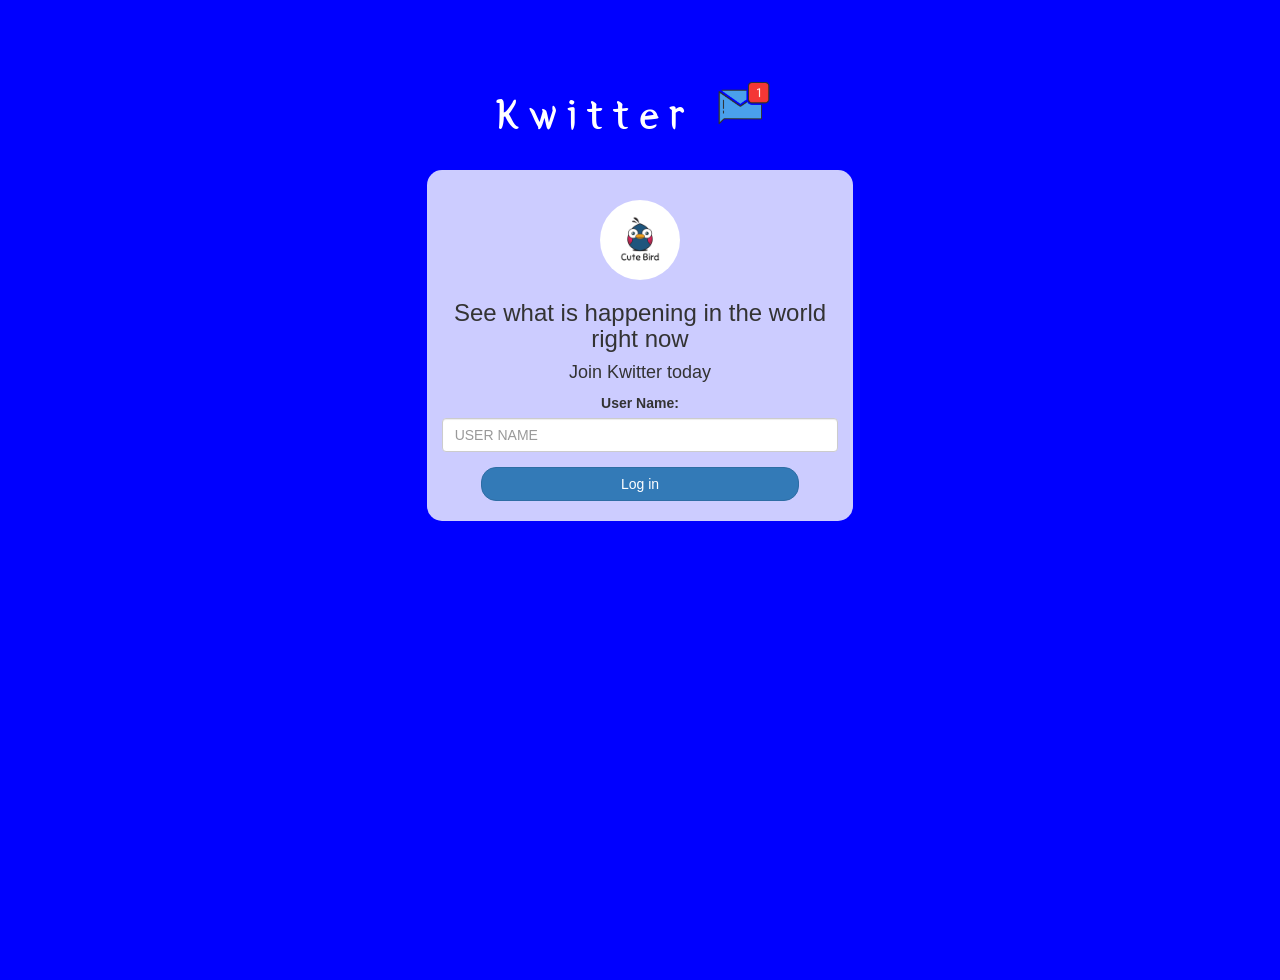
<file: index.html>
<html>
<head>
	<title>Kwitter</title>
    <link href="https://fonts.googleapis.com/css?family=Yeon+Sung&display=swap" rel="stylesheet"><meta name="viewport" content="width=device-width, initial-scale=1">

    <link rel="stylesheet" href="https://maxcdn.bootstrapcdn.com/bootstrap/3.4.0/css/bootstrap.min.css">
    <script src="https://ajax.googleapis.com/ajax/libs/jquery/3.4.1/jquery.min.js"></script>
    <script src="https://maxcdn.bootstrapcdn.com/bootstrap/3.4.0/js/bootstrap.min.js"></script>

<link rel="stylesheet" type="text/css" href="kwitter.css">
<script src="kwitter.js"></script>
</head>
<body>
<center>
	<h1 class="header">	
		Kwitter	<sup>
	<img src="m2.png">
	</sup>
</h1>
	<div class="col-lg-4 col-md-6 col-sm-6 col-xs-11 login_div">
	<img src="logo.png" class="logo">
		<h3 >See what is happening in the world right now</h3>
		<h4 >Join Kwitter today</h4>
		<div class="form-group">
		<label>User Name:</label>
		<input type="text" id="user_name" class="form-control" placeholder="USER NAME">
		</div>
		<button id="login_button" class="btn btn-primary" onclick="addUser()">Log in</button>
		<br><br>
	</div>
</center>
</body>
</html>
</file>
<file: kwitter.css>
html, body
{
  height: 100%;
  margin: 0;
}

body
{
background-color: blue;
}

.header
{
	color: white;font-family: 'Yeon Sung';font-size: 45px;letter-spacing: 10px;margin-top: 80px;
}
.header img
{
	width: 80px;margin-left: -15px;
}

.login_div
{
	background: rgba(255,255,255,0.8);float: none;border-radius: 15px;
}

.logo
{
	width: 80px;margin-top: 30px;border-radius: 40px;
}

#login_button
{
	width: 80%;border-radius: 15px;
}

.room_name
{
	cursor: pointer;
	font-size: 20px;
}


#logout
{
	font-size: 20px; float: right;
}


#output
{
	padding: 10px; width:80%;background: rgba(255,255,255,0.8);border-radius: 15px;
}

.input_div_room_page
{
	width: 80%;
}

.input_div label
{
	color: white;font-size: 20px;
}


.input_div_message_page
{
	position: fixed;bottom: 0px;width: 100%;background: rgba(255,255,255,0.8);
}
.input_div_message_page label
{
	color: black;
}
.input_div_message_page #msg
{
	width: 80%;
}
.input_div_message_page button
{
	margin-top: 15px;
	width: 50%; 
}
.color_white
{
	color: white
}

.user_tick
{
	width:20px;
}
.message_h4
{
	padding-left:5px;color:grey;
}
</file>
